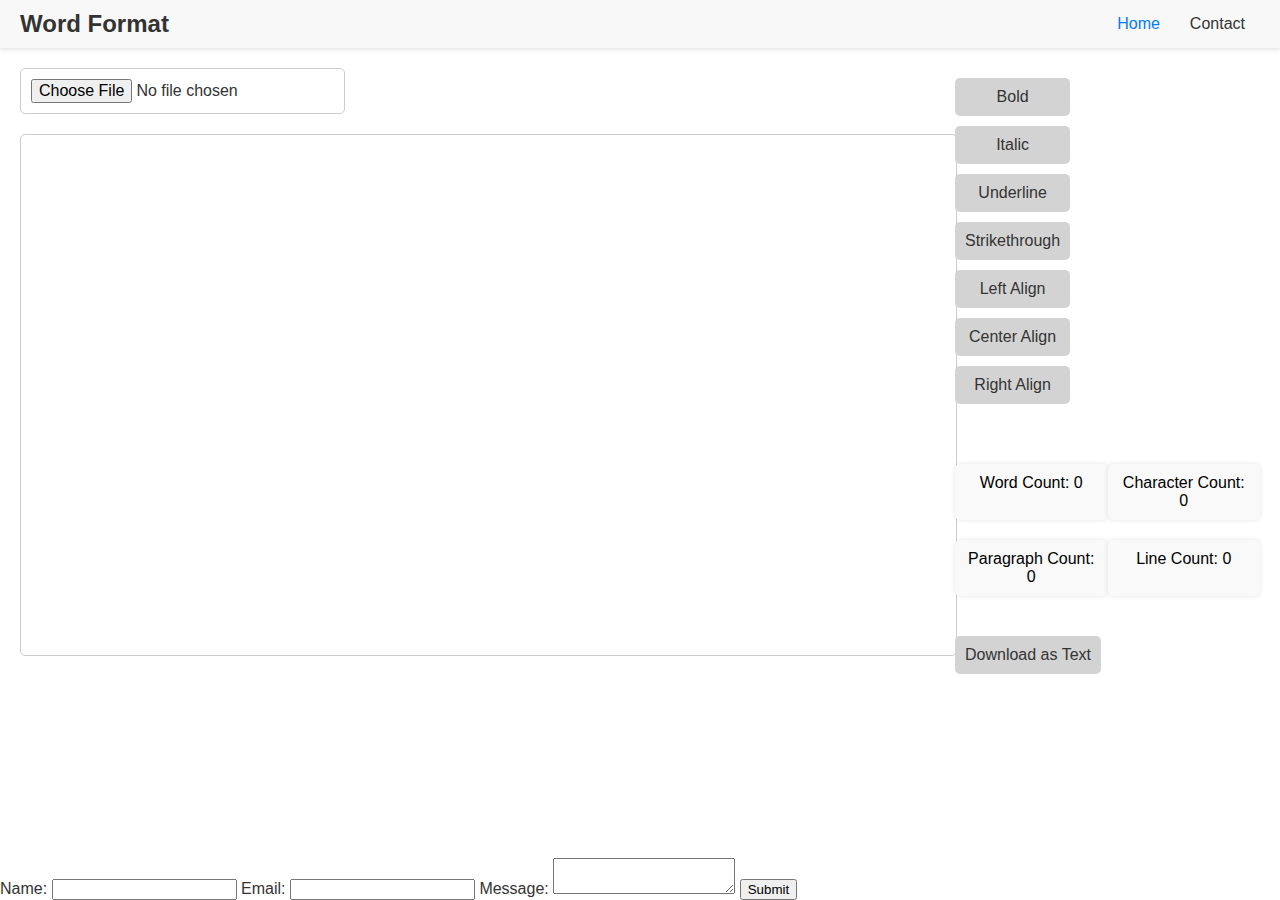
<file: index.html>
<!DOCTYPE html>
<html lang="en">
<head>
    <meta charset="UTF-8">
    <meta name="viewport" content="width=device-width, initial-scale=1.0">
    <title>Instant Count & Format</title>
    <link rel="stylesheet" href="styles.css">
    <script async src="https://pagead2.googlesyndication.com/pagead/js/adsbygoogle.js?client=ca-pub-5658089585019914"
     crossorigin="anonymous"></script>
</head>
<body>
    <div class="menu-bar">
        <div class="logo">Word Format</div>
        <nav>
            <ul class="menu">
                <li><a href="#" data-tab="home" class="tab active">Home</a></li>
                <li><a href="#" data-tab="contact" class="tab">Contact</a></li>
            </ul>
        </nav>
    </div>
    <div class="container">
        <div class="editor-pane">
            <div class="file-upload">
                <input type="file" id="fileInput" accept=".txt,.doc,.docx,.pdf">
            </div>
            <div id="textInput" class="editor" contenteditable="true" placeholder="Enter your text here..."></div>
        </div>
        <div class="toolbar-pane">
            <div class="toolbar">
                <button onclick="formatText('bold')">Bold</button>
                <button onclick="formatText('italic')">Italic</button>
                <button onclick="formatText('underline')">Underline</button>
                <button onclick="formatText('strikethrough')">Strikethrough</button>
                <button onclick="alignText('left')">Left Align</button>
                <button onclick="alignText('center')">Center Align</button>
                <button onclick="alignText('right')">Right Align</button>
            </div>
            <div class="result">
                <div>Word Count: <span id="wordCount">0</span></div>
                <div>Character Count: <span id="charCount">0</span></div>
                <div>Paragraph Count: <span id="paraCount">0</span></div>
                <div>Line Count: <span id="lineCount">0</span></div>
            </div>
            <div class="download-options">
                <button onclick="downloadText('txt')">Download as Text</button>
            </div>
        </div>
    </div>
<form id="contactForm">
  <label for="name">Name:</label>
  <input type="text" id="name" name="name" required>
  
  <label for="email">Email:</label>
  <input type="email" id="email" name="email" required>
  
  <label for="message">Message:</label>
  <textarea id="message" name="message" required></textarea>
  
  <input type="submit" value="Submit">
</form>
    <script>
    let startTime;
    let wordCount = 0;
    let timerInterval;

    document.getElementById('textInput').addEventListener('input', function() {
        const text = this.innerText;
        updateCounts(text);

        if (!startTime) {
            startTime = new Date().getTime();
            timerInterval = setInterval(updateTimer, 1000);
        }

        const currentTime = new Date().getTime();
        const timeElapsed = (currentTime - startTime) / 60000; // time in minutes
        const typingSpeed = Math.round(wordCount / timeElapsed);

        document.getElementById('typingSpeed').textContent = typingSpeed;

        // Highlight grammatical and spelling mistakes
        Sapling.observe(this);

        // Reset timer if all text is deleted
        if (text.trim().length === 0) {
            clearInterval(timerInterval);
            startTime = null;
            document.getElementById('timer').textContent = 0;
            document.getElementById('typingSpeed').textContent = 0;
        }
    });

    document.getElementById('fileInput').addEventListener('change', function(event) {
        const file = event.target.files[0];
        if (file) {
            const reader = new FileReader();
            reader.onload = function(e) {
                const text = e.target.result;
                document.getElementById('textInput').innerText = text;
                updateCounts(text);
            };

            if (file.type === 'application/pdf') {
                const pdfReader = new FileReader();
                pdfReader.onload = function(e) {
                    const typedarray = new Uint8Array(e.target.result);
                    pdfjsLib.getDocument(typedarray).promise.then(function(pdf) {
                        let text = '';
                        const numPages = pdf.numPages;
                        for (let i = 1; i <= numPages; i++) {
                            pdf.getPage(i).then(function(page) {
                                page.getTextContent().then(function(textContent) {
                                    text += textContent.items.map(item => item.str).join(' ');
                                    if (i === numPages) {
                                        document.getElementById('textInput').innerText = text;
                                        updateCounts(text);
                                    }
                                });
                            });
                        }
                    });
                };
                pdfReader.readAsArrayBuffer(file);
            } else if (file.type === 'application/vnd.openxmlformats-officedocument.wordprocessingml.document') {
                reader.readAsBinaryString(file);
                reader.onloadend = function() {
                    const doc = new Docxtemplater(new PizZip(reader.result));
                    const text = doc.getFullText();
                    document.getElementById('textInput').innerText = text;
                    updateCounts(text);
                };
            } else {
                reader.readAsText(file);
            }
        }
    });

    document.getElementById('contactForm').addEventListener('submit', async function(event) {
    event.preventDefault(); // Prevent the default form submission

    const formData = new FormData(this);
    const data = {
      name: formData.get('name'),
      email: formData.get('email'),
      message: formData.get('message')
    };

    try {
      const response = await fetch('api/SnedFeedback', {
        method: 'POST',
        headers: {
          'Content-Type': 'application/json'
        },
        body: JSON.stringify(data)
      }).json();

      if (response.ok) {
        alert('Form submitted successfully!');
      } else {
        alert('Failed to submit form.');
      }
    } catch (error) {
      console.error('Error submitting form:', error);
      alert('An error occurred while submitting the form.');
    }

    // Optionally, reset the form fields
    this.reset();
  });

    function handleFileUpload(event, textInputId) {
        const file = event.target.files[0];
        if (file) {
            const reader = new FileReader();
            reader.onload = function(e) {
                const text = e.target.result;
                document.getElementById(textInputId).innerText = text;
                updateCounts(text, textInputId);
                compareTexts();
            };

            if (file.type === 'application/pdf') {
                const pdfReader = new FileReader();
                pdfReader.onload = function(e) {
                    const typedarray = new Uint8Array(e.target.result);
                    pdfjsLib.getDocument(typedarray).promise.then(function(pdf) {
                        let text = '';
                        const numPages = pdf.numPages;
                        for (let i = 1; i <= numPages; i++) {
                            pdf.getPage(i).then(function(page) {
                                page.getTextContent().then(function(textContent) {
                                    text += textContent.items.map(item => item.str).join(' ');
                                    if (i === numPages) {
                                        document.getElementById(textInputId).innerText = text;
                                        updateCounts(text, textInputId);
                                        compareTexts();
                                    }
                                });
                            });
                        }
                    });
                };
                pdfReader.readAsArrayBuffer(file);
            } else if (file.type === 'application/vnd.openxmlformats-officedocument.wordprocessingml.document') {
                reader.readAsBinaryString(file);
                reader.onloadend = function() {
                    const doc = new Docxtemplater(new PizZip(reader.result));
                    const text = doc.getFullText();
                    document.getElementById(textInputId).innerText = text;
                    updateCounts(text, textInputId);
                    compareTexts();
                };
            } else {
                reader.readAsText(file);
            }
        }
    }

    function updateCounts(text, textInputId = 'textInput') {
        const words = text.trim().split(/\s+/).filter(word => word.length > 0);
        const charCount = text.length;
        const paraCount = text.split(/\n+/).filter(para => para.trim().length > 0).length;
        const lineCount = text.split(/\n/).length;

        if (textInputId === 'textInput') {
            wordCount = words.length;
            document.getElementById('wordCount').textContent = wordCount;
            document.getElementById('charCount').textContent = charCount;
            document.getElementById('paraCount').textContent = paraCount;
            document.getElementById('lineCount').textContent = lineCount;
        } else {
            const index = textInputId === 'textInput1' ? '1' : '2';
            document.getElementById(`wordCount${index}`).textContent = words.length;
            document.getElementById(`charCount${index}`).textContent = charCount;
            document.getElementById(`paraCount${index}`).textContent = paraCount;
            document.getElementById(`lineCount${index}`).textContent = lineCount;
        }
    }

    function updateTimer() {
        const currentTime = new Date().getTime();
        const timeElapsed = Math.floor((currentTime - startTime) / 1000); // time in seconds
        document.getElementById('timer').textContent = timeElapsed;
    }

    function formatText(command) {
        document.execCommand(command, false, null);
    }

    function alignText(alignment) {
        document.execCommand('justify' + alignment);
    }

    document.querySelectorAll('.tab').forEach(tab => {
        tab.addEventListener('click', function() {
            document.querySelectorAll('.tab').forEach(t => t.classList.remove('active'));
            document.querySelectorAll('.container').forEach(c => c.style.display = 'none');

            this.classList.add('active');
            document.getElementById(this.getAttribute('data-tab')).style.display = 'block';
        });
    });

    function compareTexts() {
        const text1 = document.getElementById('textInput1').innerText.split('\n');
        const text2 = document.getElementById('textInput2').innerText.split('\n');

        const maxLength = Math.max(text1.length, text2.length);

        for (let i = 0; i < maxLength; i++) {
            const line1 = text1[i] || '';
            const line2 = text2[i] || '';

            if (line1 !== line2) {
                // Highlight differences
                document.getElementById('textInput1').innerHTML = document.getElementById('textInput1').innerHTML.replace(line1, `<span class="highlight">${line1}</span>`);
                document.getElementById('textInput2').innerHTML = document.getElementById('textInput2').innerHTML.replace(line2, `<span class="highlight">${line2}</span>`);
            }
        }
    }
	function formatText(command) {
    document.execCommand(command, false, null);
}

function alignText(alignment) {
    document.execCommand('justify' + alignment);
}

function downloadText(format) {
    const text = document.getElementById('textInput').innerText;
    let blob;
    let filename;

    if (format === 'txt') {
        blob = new Blob([text], { type: 'text/plain' });
        filename = 'document.txt';
    } else if (format === 'docx') {
        const doc = new docx.Document();
        const paragraph = new docx.Paragraph(text);
        doc.addSection({
            properties: {},
            children: [paragraph],
        });
        docx.Packer.toBlob(doc).then(blob => {
            saveAs(blob, 'document.docx');
        });
        return;
    } else if (format === 'pdf') {
        const pdf = new jsPDF();
        pdf.text(text, 10, 10);
        pdf.save('document.pdf');
        return;
    }

    const link = document.createElement('a');
    link.href = URL.createObjectURL(blob);
    link.download = filename;
    link.click();
}

document.querySelectorAll('.tab').forEach(tab => {
    tab.addEventListener('click', function() {
        document.querySelectorAll('.tab').forEach(t => t.classList.remove('active'));
        document.querySelectorAll('.container').forEach(c => c.style.display = 'none');

        this.classList.add('active');
        document.getElementById(this.getAttribute('data-tab')).style.display = 'block';
    });
});

document.getElementById('textInput').addEventListener('input', function() {
    const text = this.innerText;
    updateCounts(text);
});

function updateCounts(text) {
    const words = text.trim().split(/\s+/).filter(word => word.length > 0);
    const charCount = text.length;
    const paraCount = text.split(/\n+/).filter(para => para.trim().length > 0).length;
    const lineCount = text.split(/\n/).length;

    document.getElementById('wordCount').textContent = words.length;
    document.getElementById('charCount').textContent = charCount;
    document.getElementById('paraCount').textContent = paraCount;
    document.getElementById('lineCount').textContent = lineCount;
}
</script>
</body>
</html>
</file>
<file: styles.css>
body {
    font-family: Arial, sans-serif;
    margin: 0;
    padding: 0;
    background: #ffffff; /* White background */
    color: #333;
    height: 100vh;
    display: flex;
    flex-direction: column;
    transition: background-color 0.3s ease; /* Smooth transition */
}

.menu-bar {
    background: #f8f8f8;
    color: #333;
    padding: 10px 20px;
    display: flex;
    justify-content: space-between;
    align-items: center;
    box-shadow: 0 2px 4px rgba(0, 0, 0, 0.1);
    transition: background-color 0.3s ease; /* Smooth transition */
}

.menu-bar .logo {
    font-size: 24px;
    font-weight: bold;
}

.menu-bar nav {
    display: flex;
}

.menu-bar .menu {
    list-style: none;
    display: flex;
    margin: 0;
    padding: 0;
}

.menu-bar .menu li {
    margin: 0 15px;
}

.menu-bar .menu li a {
    color: #333;
    text-decoration: none;
    font-size: 16px;
    transition: color 0.3s ease; /* Smooth transition */
}

.menu-bar .menu li a:hover,
.menu-bar .menu li a.active {
    color: #007BFF;
}

.container {
    display: flex;
    flex: 1;
    padding: 20px;
    box-sizing: border-box;
    transition: background-color 0.3s ease; /* Smooth transition */
}

.editor-pane {
    flex: 3;
    display: flex;
    flex-direction: column;
    align-items: flex-start;
}

.toolbar-pane {
    flex: 1;
    display: flex;
    flex-direction: column;
    align-items: flex-start;
    padding-left: 20px;
}

.toolbar {
    margin-bottom: 20px;
}

.toolbar button {
    display: block;
    margin: 10px 0;
    padding: 10px;
    font-size: 16px;
    cursor: pointer;
    border: none;
    border-radius: 5px;
    background: #d3d3d3; /* Light grey color */
    color: #333;
    width: 100%;
    transition: background-color 0.3s ease; /* Smooth transition */
}

.toolbar button:hover {
    background: #b0b0b0; /* Darker grey on hover */
}

.file-upload {
    margin-bottom: 20px;
}

.file-upload input {
    padding: 10px;
    font-size: 16px;
    width: calc(100% - 22px);
    border-radius: 5px;
    border: 1px solid #ccc;
    transition: border-color 0.3s ease; /* Smooth transition */
}

.file-upload input:hover {
    border-color: #007BFF; /* Blue border on hover */
}

.editor {
    width: 100%;
    height: calc(100vh - 400px); /* Adjusted height to make space for results */
    border-radius: 5px;
    border: 1px solid #ccc;
    padding: 10px;
    font-size: 16px;
    overflow-y: auto;
    background: #fff;
    color: #000;
    text-align: left;
    margin-bottom: 20px;
    transition: border-color 0.3s ease; /* Smooth transition */
}

.editor:focus {
    border-color: #007BFF; /* Blue border on focus */
}

.result {
    display: flex;
    flex-direction: row;
    flex-wrap: wrap;
    justify-content: space-between;
    width: 100%;
    margin-top: 20px; /* Added margin to separate from editor */
}

.result div {
    flex: 1 1 30%; /* Adjusted to fit three items per row */
    margin: 10px 0;
    padding: 10px;
    background: #f9f9f9;
    border-radius: 5px;
    box-shadow: 0 0 5px rgba(0, 0, 0, 0.1);
    text-align: center;
    color: #000;
    transition: background-color 0.3s ease; /* Smooth transition */
}

.result div:hover {
    background: #e0e0e0; /* Slightly darker background on hover */
}

.download-options {
    margin-top: 20px;
}

.download-options button {
    display: block;
    margin: 10px 0;
    padding: 10px;
    font-size: 16px;
    cursor: pointer;
    border: none;
    border-radius: 5px;
    background: #d3d3d3; /* Light grey color */
    color: #333;
    width: 100%;
    transition: background-color 0.3s ease; /* Smooth transition */
}

.download-options button:hover {
    background: #b0b0b0; /* Darker grey on hover */
}

.highlight {
    background-color: yellow;
}
</file>
